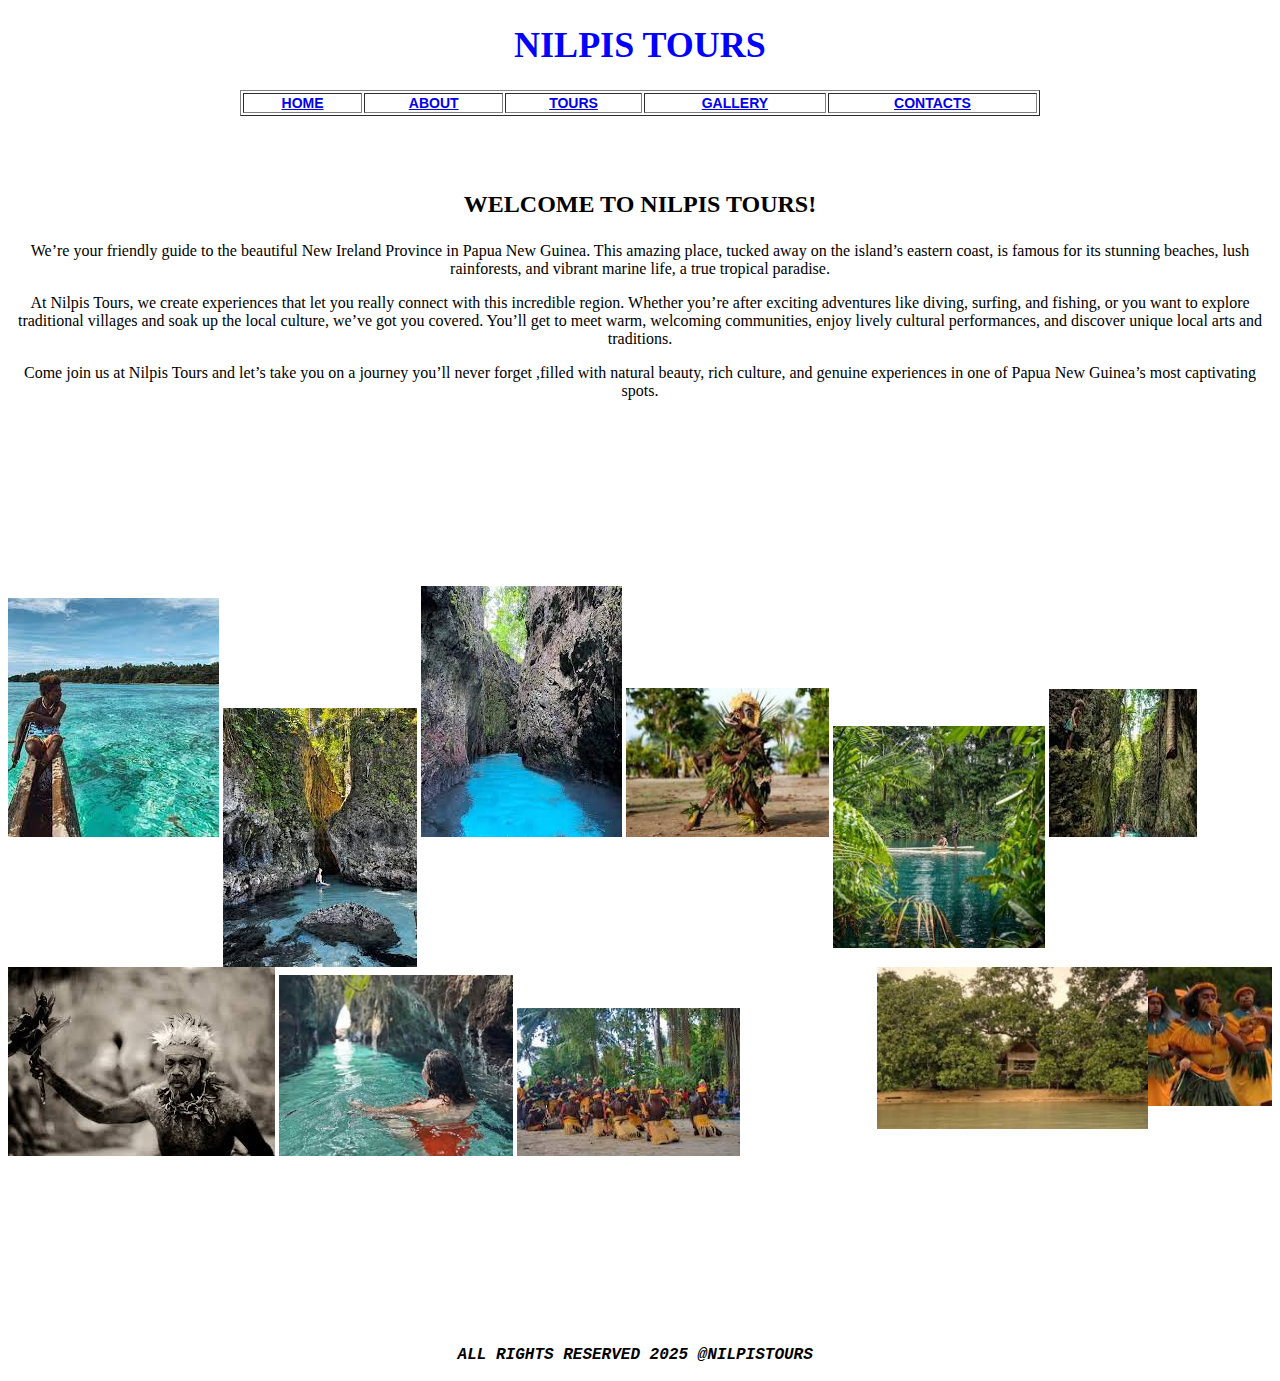
<file: index.html>
<!DOCTYPE html PUBLIC "-//W3C//DTD XHTML 1.0 Transitional//EN" "http://www.w3.org/TR/xhtml1/DTD/xhtml1-transitional.dtd">
<html xmlns="http://www.w3.org/1999/xhtml">
<head>
<meta http-equiv="Content-Type" content="text/html; charset=utf-8" />
<title>Untitled Document</title>
<style type="text/css">
<!--
body,td,th {
	font-size: 24px;
	font-weight: bold;
}
body {
	background-repeat: repeat;
	text-align: left;
	font-size: 16px;
	font-weight: normal;
}
.LAYOUT {
	font-size: 10px;
}
.LAYOUT {
	font-size: 10px;
}
.LAYOUT td {
	font-size: 9px;
}
.L {
	font-size: 9px;
}
h1 {
	font-size: 36px;
	color: #00F;
}
h2 {
	font-size: 16px;
}
h3 {
	font-size: 24px;
}
.LAYOUT td {
	font-family: Arial Black, Gadget, sans-serif;
	font-size: 14px;
}
-->
</style></head>

<body>
<div align="center">
  <h1 align="center">NILPIS TOURS
  </h1>
</div>
<div align="center">
  <table width="800" border="1">
    <tr class="LAYOUT">
      <td><div align="center"><a href="index.html">HOME       </a></div></td>
      <td><div align="center"><a href="about.html">ABOUT</a></div></td>
      <td><div align="center"><a href="tours.html">TOURS      </a></div></td>
      <td><div align="center"><a href="gallery.html">GALLERY      </a></div></td>
      <td><div align="center"><a href="contacts.html">CONTACTS      </a></div></td>
    </tr>
  </table>
</div>
<h3>&nbsp;</h3>
<h3 align="center">WELCOME TO NILPIS TOURS!</h3>
<p align="center"> We’re your friendly guide to the beautiful New Ireland Province in Papua New Guinea. This amazing place, tucked away on the island’s eastern coast, is famous for its stunning beaches, lush rainforests, and vibrant marine life, a true tropical paradise.</p>
<p align="center" data-start="380" data-end="780">At Nilpis Tours, we create experiences that let you really connect with this incredible region. Whether you’re after exciting adventures like diving, surfing, and fishing, or you want to explore traditional villages and soak up the local culture, we’ve got you covered. You’ll get to meet warm, welcoming communities, enjoy lively cultural performances, and discover unique local arts and traditions.</p>
<p align="center" data-start="782" data-end="983">Come join us at Nilpis Tours and let’s take you on a journey you’ll never forget ,filled with natural beauty, rich culture, and genuine experiences in one of Papua New Guinea’s most captivating spots.</p>
<p align="center" data-start="782" data-end="983">&nbsp;</p>
<p align="center" data-start="782" data-end="983">&nbsp;</p>
<p align="center" data-start="782" data-end="983">&nbsp;</p>
<p align="center" data-start="782" data-end="983">&nbsp;</p>
<p>&nbsp;</p>
<p><img src="images/CANOE.jfif" width="211" height="239" alt="" /> <img src="images/CANYON5.jfif" alt="canyon" width="194" height="259" align="middle" /> <img src="images/CANYON4.jfif" width="201" height="251" alt="canyon2" /> <img src="images/dance2.jfif" width="203" height="149" alt="dancetribe" /> <img src="images/lake.jfif" alt="river" width="212" height="222" align="middle" /> <img src="images/CANYON.jfif" width="148" height="148" alt="CANYON2" />   <img src="images/tribe.jfif" width="267" height="189" alt="TRIBE" /><img src="images/dance.jfif" alt="DANCE3" width="124" height="139" align="right" /><img src="images/windhose.jfif" alt="tree house" width="271" height="162" align="right" /> <img src="images/CANYON2.jfif" width="234" height="181" alt="canyon" /> <img src="images/atire.jfif" width="223" height="148" alt="att" /> </p>
<p>&nbsp;</p>
<p>&nbsp;</p>
<p>&nbsp;</p>
<p>&nbsp;</p>
<p>&nbsp;</p>
<div align="center">
	<footer>
  <pre><em><strong>ALL RIGHTS RESERVED 2025 @NILPISTOURS</strong></em> </pre>
</footer>
</div>
</body>
</html>
</file>
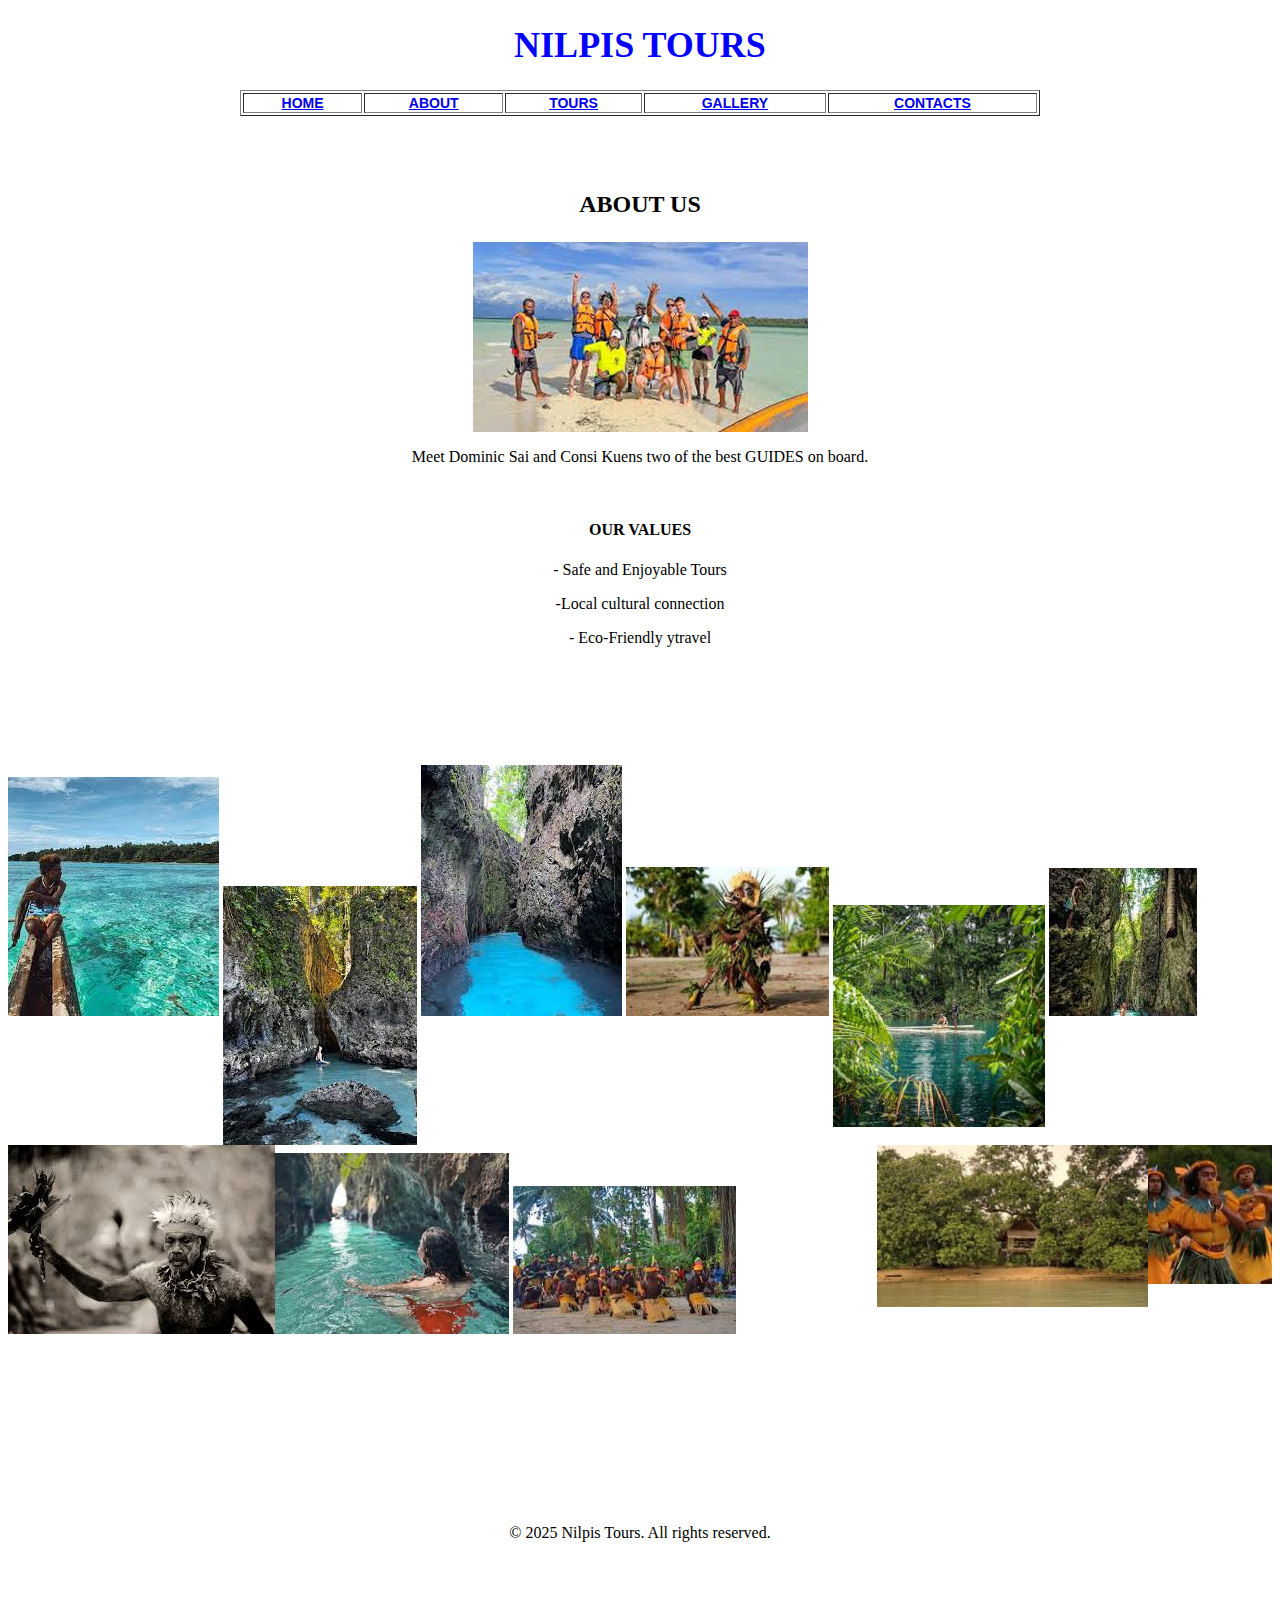
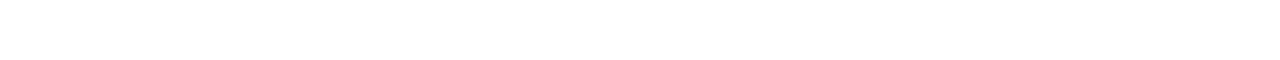
<file: about.html>
<!DOCTYPE html PUBLIC "-//W3C//DTD XHTML 1.0 Transitional//EN" "http://www.w3.org/TR/xhtml1/DTD/xhtml1-transitional.dtd">
<html xmlns="http://www.w3.org/1999/xhtml">
<head>
<meta http-equiv="Content-Type" content="text/html; charset=utf-8" />
<title>Untitled Document</title>
<style type="text/css">
<!--
body,td,th {
	font-size: 24px;
	font-weight: bold;
}
body {
	background-repeat: repeat;
	text-align: left;
	font-size: 16px;
	font-weight: normal;
}
.LAYOUT {
	font-size: 10px;
}
.LAYOUT {
	font-size: 10px;
}
.LAYOUT td {
	font-size: 9px;
}
.L {
	font-size: 9px;
}
h1 {
	font-size: 36px;
	color: #00F;
}
h2 {
	font-size: 16px;
}
h3 {
	font-size: 24px;
}
.LAYOUT td {
	font-family: Arial Black, Gadget, sans-serif;
	font-size: 14px;
}
-->
</style></head>

<body>
<div align="center">
  <h1 align="center">NILPIS TOURS
  </h1>
</div>
<div align="center">
  <table width="800" border="1">
    <tr class="LAYOUT">
      <td><div align="center"><a href="index.html">HOME       </a></div></td>
      <td><div align="center"><a href="about.html">ABOUT</a></div></td>
      <td><div align="center"><a href="tours.html">TOURS      </a></div></td>
      <td><div align="center"><a href="gallery.html">GALLERY      </a></div></td>
      <td><div align="center"><a href="contacts.html">CONTACTS      </a></div></td>
    </tr>
  </table>
</div>
<h3>&nbsp;</h3>
<h3 align="center">ABOUT US </h3>
<p align="center"><img src="images/tourguides.jfif" width="335" height="190" alt="tourg" /></p>
<p align="center">Meet Dominic Sai and Consi Kuens two of the best GUIDES on board.</p>
<p align="center">&nbsp;</p>
<h4 align="center">OUR VALUES</h4>
<p align="center">- Safe and Enjoyable Tours</p>
<p align="center">-Local cultural connection</p>
<p align="center">- Eco-Friendly ytravel</p>
<p align="center">&nbsp;</p>
<p align="center">&nbsp;</p>
<p>&nbsp;</p>
<p><img src="images/CANOE.jfif" width="211" height="239" alt="" /> <img src="images/CANYON5.jfif" alt="canyon" width="194" height="259" align="middle" /> <img src="images/CANYON4.jfif" width="201" height="251" alt="canyon2" /> <img src="images/dance2.jfif" width="203" height="149" alt="dancetribe" /> <img src="images/lake.jfif" alt="river" width="212" height="222" align="middle" /> <img src="images/CANYON.jfif" width="148" height="148" alt="CANYON2" /> <img src="images/tribe.jfif" width="267" height="189" alt="TRIBE" /><img src="images/dance.jfif" alt="DANCE3" width="124" height="139" align="right" /><img src="images/windhose.jfif" alt="tree house" width="271" height="162" align="right" /><img src="images/CANYON2.jfif" width="234" height="181" alt="canyon" /> <img src="images/atire.jfif" width="223" height="148" alt="att" /></p>
<p>&nbsp;</p>
<p>&nbsp;</p>
<p>&nbsp;</p>
<p>&nbsp;</p>
<p>&nbsp;</p>
<div align="center">
	<footer>
  <p align="center">© 2025 Nilpis Tours. All rights reserved.</p>
</footer>
</div>
<p align="center">&nbsp;</p>
<p align="center">&nbsp;</p>
<p>&nbsp; </p>
</body>
</html>
</file>
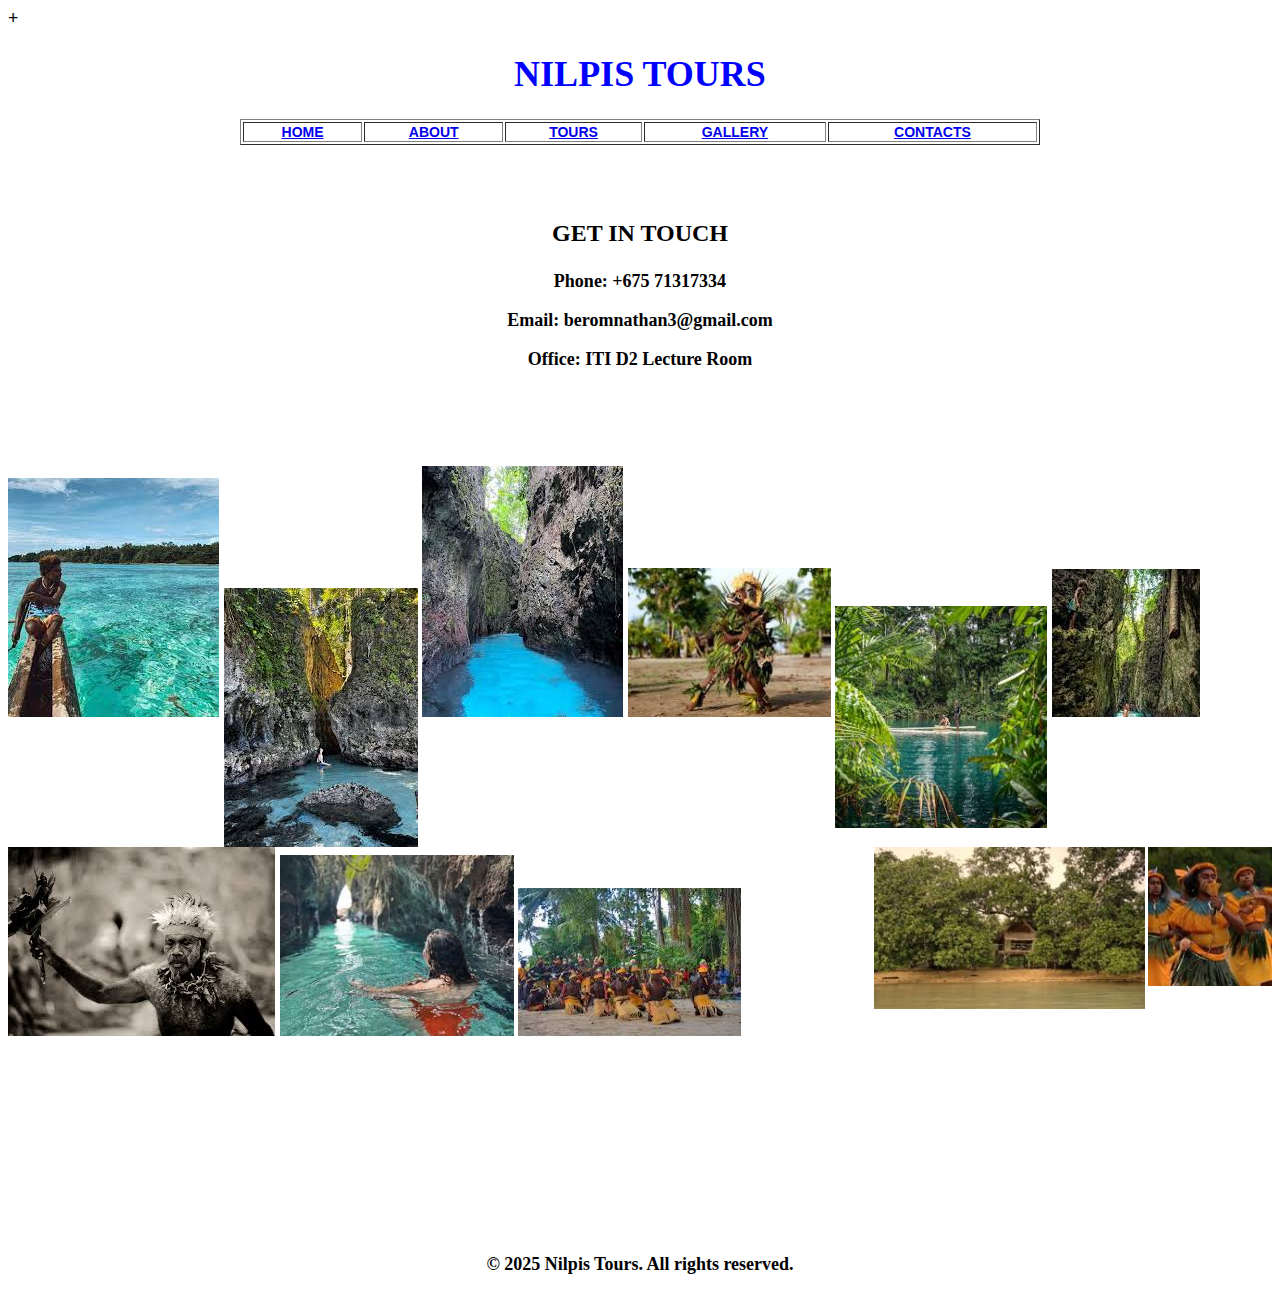
<file: contacts.html>
+<!DOCTYPE html PUBLIC "-//W3C//DTD XHTML 1.0 Transitional//EN" "http://www.w3.org/TR/xhtml1/DTD/xhtml1-transitional.dtd">
<html xmlns="http://www.w3.org/1999/xhtml">
<head>
<meta http-equiv="Content-Type" content="text/html; charset=utf-8" />
<title>Untitled Document</title>
<style type="text/css">
<!--
body,td,th {
	font-size: 16px;
	font-weight: bold;
}
body {
	background-repeat: repeat;
	text-align: left;
	font-size: 18px;
}
.LAYOUT {
	font-size: 10px;
}
.LAYOUT {
	font-size: 10px;
}
.LAYOUT td {
	font-size: 9px;
}
.L {
	font-size: 9px;
}
h1 {
	font-size: 36px;
	color: #00F;
}
h2 {
	font-size: 16px;
}
h3 {
	font-size: 24px;
}
.LAYOUT td {
	font-family: Arial Black, Gadget, sans-serif;
	font-size: 14px;
}
.g {
	font-size: 16px;
}
.g1 {	font-size: 10px;
}
-->
</style></head>

<body> 
<div align="center">
  <h1 align="center">NILPIS TOURS
  </h1>
</div>
<div align="center">
  <table width="800" border="1">
    <tr class="LAYOUT">
      <td><div align="center"><a href="index.html">HOME       </a></div></td>
      <td><div align="center"><a href="about.html">ABOUT</a></div></td>
      <td><div align="center"><a href="tours.html">TOURS      </a></div></td>
      <td><div align="center"><a href="gallery.html">GALLERY      </a></div></td>
      <td><div align="center"><a href="contacts.html">CONTACTS      </a></div></td>
    </tr>
  </table>
</div>
<h3>&nbsp;</h3>
<h3 align="center">GET IN TOUCH</h3>
<p align="center">Phone: +675 71317334</p>
<p align="center">Email: beromnathan3@gmail.com</p>
<p align="center">Office: ITI D2 Lecture Room</p>
<p align="center">&nbsp;</p>
<p align="center">&nbsp;</p>
</section>


<p>
<p><img src="images/CANOE.jfif" width="211" height="239" alt="" /> <img src="images/CANYON5.jfif" alt="canyon" width="194" height="259" align="middle" /> <img src="images/CANYON4.jfif" width="201" height="251" alt="canyon2" /> <img src="images/dance2.jfif" width="203" height="149" alt="dancetribe" /> <img src="images/lake.jfif" alt="river" width="212" height="222" align="middle" /> <img src="images/CANYON.jfif" width="148" height="148" alt="CANYON2" /> <img src="images/tribe.jfif" width="267" height="189" alt="TRIBE" /><img src="images/dance.jfif" alt="DANCE3" width="124" height="139" align="right" /><img src="images/windhose.jfif" alt="tree house" width="271" height="162" align="right" /> <img src="images/CANYON2.jfif" width="234" height="181" alt="canyon" /> <img src="images/atire.jfif" width="223" height="148" alt="att" /></p>
<p>&nbsp;</p>
<p>&nbsp;</p>
<p>&nbsp;</p>
<p>&nbsp;</p>
<p>&nbsp;</p>
<div align="center">
	<footer>
  <p align="center">© 2025 Nilpis Tours. All rights reserved.</p	>
</footer>
</body>
</html>
</file>
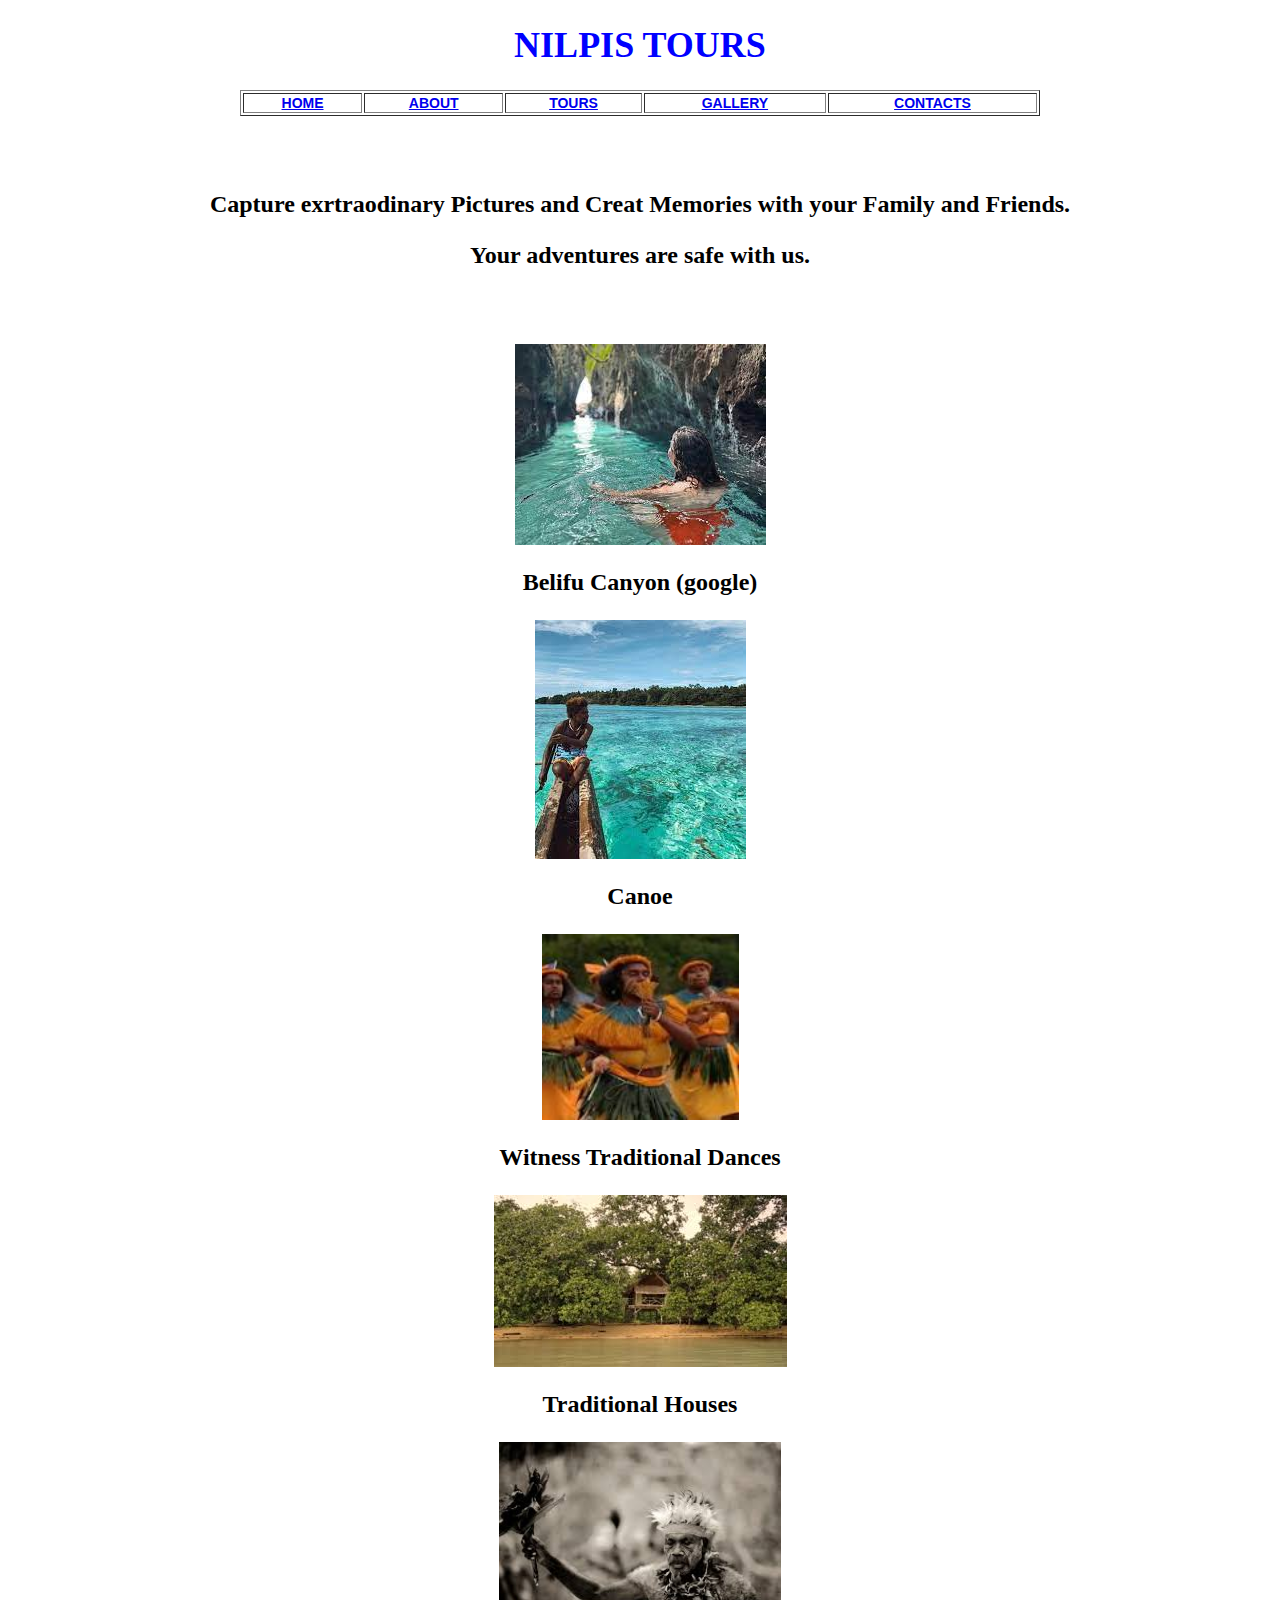
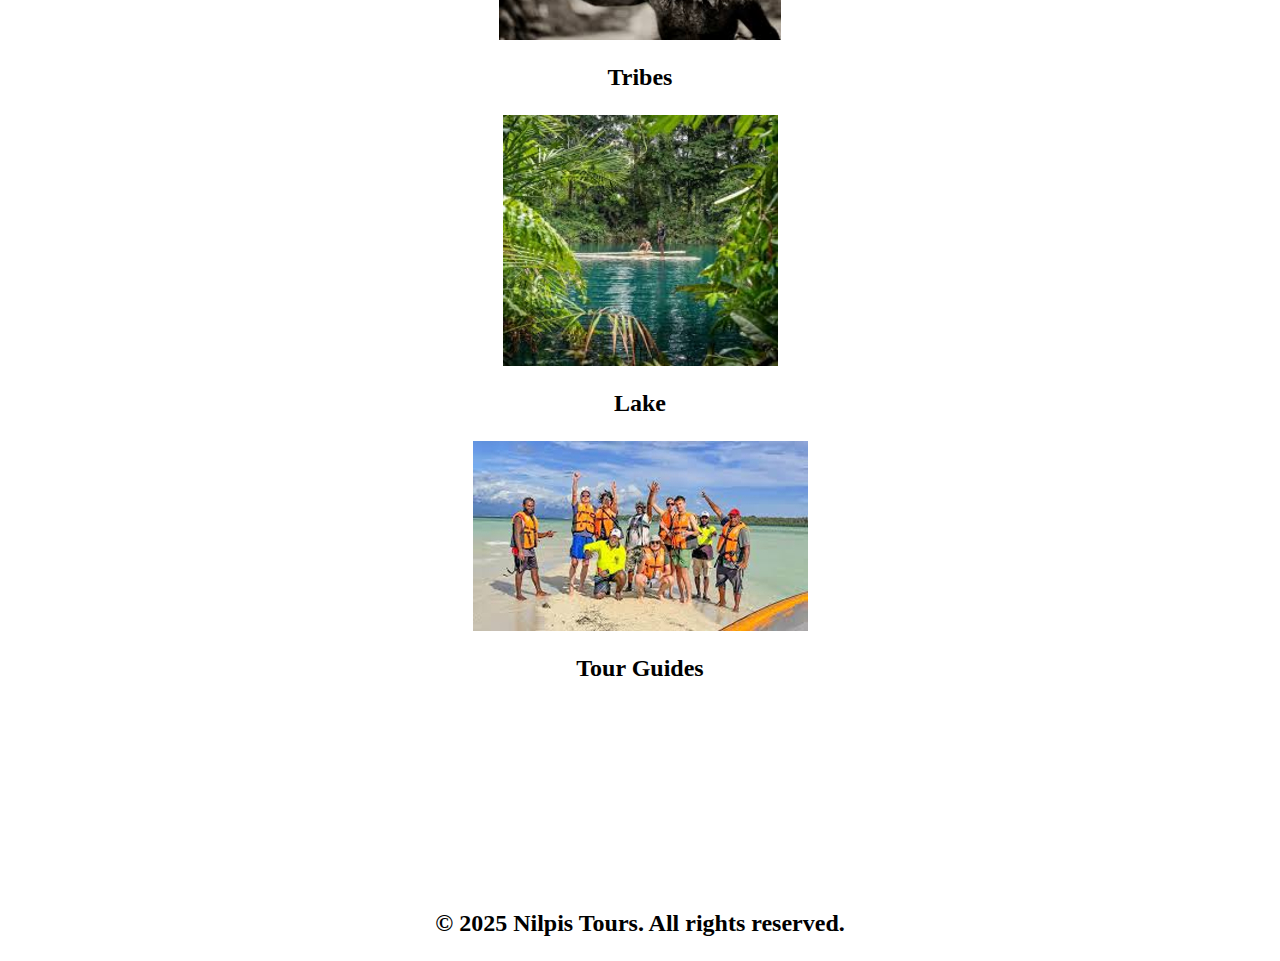
<file: gallery.html>
<!DOCTYPE html PUBLIC "-//W3C//DTD XHTML 1.0 Transitional//EN" "http://www.w3.org/TR/xhtml1/DTD/xhtml1-transitional.dtd">
<html xmlns="http://www.w3.org/1999/xhtml">
<head>
<meta http-equiv="Content-Type" content="text/html; charset=utf-8" />
<title>Untitled Document</title>
<style type="text/css">
<!--
body,td,th {
	font-size: 24px;
	font-weight: bold;
}
body {
	background-repeat: repeat;
	text-align: left;
}
.LAYOUT {
	font-size: 10px;
}
.LAYOUT {
	font-size: 10px;
}
.LAYOUT td {
	font-size: 9px;
}
.L {
	font-size: 9px;
}
h1 {
	font-size: 36px;
	color: #00F;
}
h2 {
	font-size: 16px;
}
h3 {
	font-size: 24px;
}
.LAYOUT td {
	font-family: Arial Black, Gadget, sans-serif;
	font-size: 14px;
}
-->
</style></head>

<body>
<div align="center">
  <h1 align="center">NILPIS TOURS
  </h1>
</div>
<div align="center">
  <table width="800" border="1">
    <tr class="LAYOUT">
      <td><div align="center"><a href="index.html">HOME       </a></div></td>
      <td><div align="center"><a href="about.html">ABOUT</a></div></td>
      <td><div align="center"><a href="tours.html">TOURS      </a></div></td>
      <td><div align="center"><a href="gallery.html">GALLERY      </a></div></td>
      <td><div align="center"><a href="contacts.html">CONTACTS      </a></div></td>
    </tr>
  </table>
</div>
<h3>&nbsp;</h3>
<h3 align="center">Capture exrtraodinary Pictures and Creat Memories with your Family and Friends.</h3>
<p align="center">Your adventures are safe with us.</p>
<p>&nbsp;</p>
<p align="center"><img src="images/CANYON2.jfif" width="251" height="201" /> </p>
<p align="center">Belifu Canyon (google)</p>
<p align="center"><img src="images/CANOE.jfif" width="211" height="239" /></p>
<p align="center">Canoe</p>
<p align="center"><img src="images/dance.jfif" width="197" height="186" /></p>
<p align="center">Witness Traditional Dances</p>
<p align="center"><img src="images/windhose.jfif" width="293" height="172" /></p>
<p align="center">Traditional Houses</p>
<p align="center"><img src="images/tribe.jfif" width="282" height="198" /></p>
<p align="center">Tribes </p>
<p align="center"><img src="images/lake.jfif" width="275" height="251" /></p>
<p align="center">Lake </p>
<p align="center"><img src="images/tourguides.jfif" width="335" height="190" /></p>
<p align="center">Tour Guides</p>
<p align="center">&nbsp;</p>
<p align="center">&nbsp;</p>
<p align="center">&nbsp;</p>
<p align="center">&nbsp;</p>


<footer>
  <p align="center">© 2025 Nilpis Tours. All rights reserved.</p>
</footer>
</body>
</html>
</file>
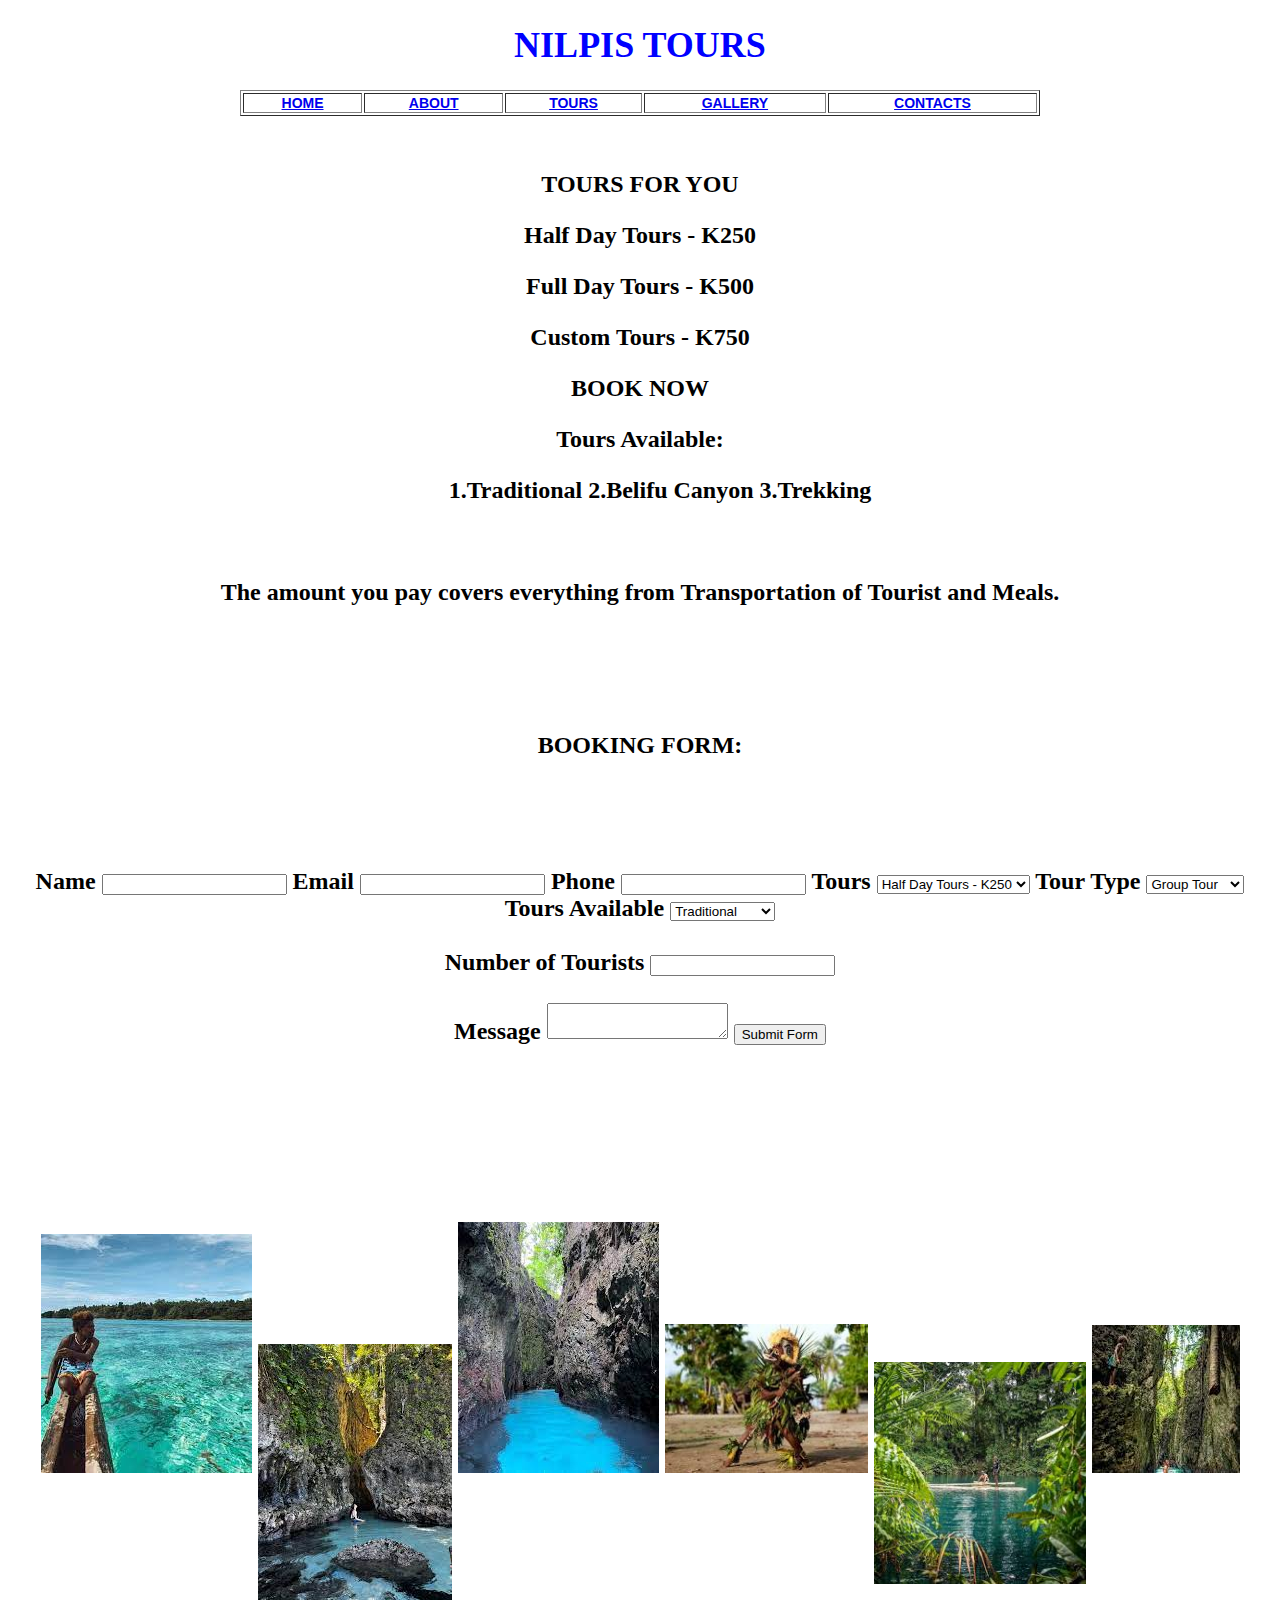
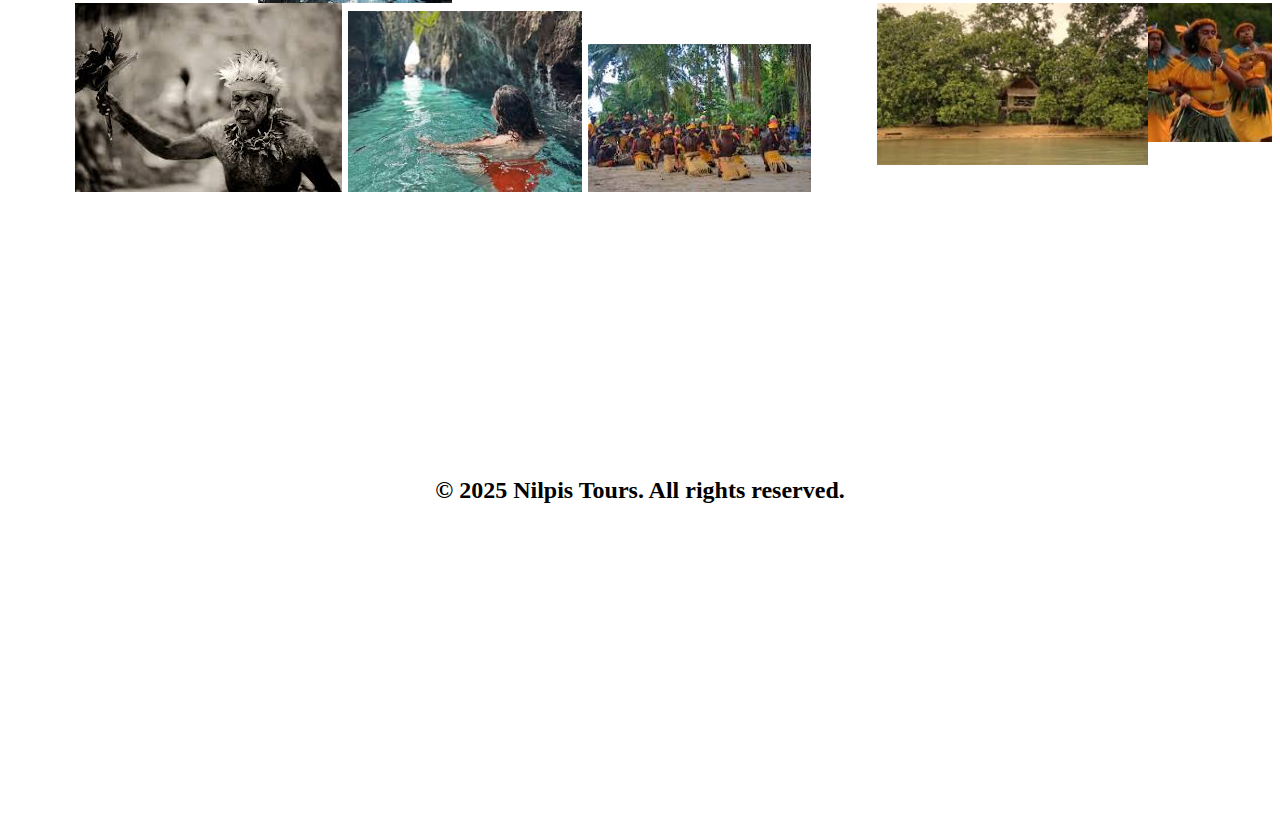
<file: tours.html>
<!DOCTYPE html PUBLIC "-//W3C//DTD XHTML 1.0 Transitional//EN" "http://www.w3.org/TR/xhtml1/DTD/xhtml1-transitional.dtd">
<html xmlns="http://www.w3.org/1999/xhtml">
<head>
<meta http-equiv="Content-Type" content="text/html; charset=utf-8" />
<title>Untitled Document</title>
<style type="text/css">
<!--
body,td,th {
	font-size: 24px;
	font-weight: bold;
}
body {
	background-repeat: repeat;
	text-align: left;
}
.LAYOUT {
	font-size: 10px;
}
.LAYOUT {
	font-size: 10px;
}
.LAYOUT td {
	font-size: 9px;
}
.L {
	font-size: 9px;
}
h1 {
	font-size: 36px;
	color: #00F;
}
h2 {
	font-size: 16px;
}
h3 {
	font-size: 24px;
}
.LAYOUT td {
	font-family: Arial Black, Gadget, sans-serif;
	font-size: 14px;
}
.g {	font-size: 16px;
}
-->
</style></head>

<body>
<div align="center">
  <h1 align="center">NILPIS TOURS
  </h1>
</div>
<div align="center">
  <table width="800" border="1">
    <tr class="LAYOUT">
      <td><div align="center"><a href="index.html">HOME       </a></div></td>
      <td><div align="center"><a href="about.html">ABOUT</a></div></td>
      <td><div align="center"><a href="tours.html">TOURS      </a></div></td>
      <td><div align="center"><a href="gallery.html">GALLERY      </a></div></td>
      <td><div align="center"><a href="contacts.html">CONTACTS      </a></div></td>
    </tr>
  </table>
</div>
<h2 align="center">&nbsp; </h2>
<p align="center">TOURS FOR YOU</p>
<p align="center">Half Day Tours - K250</p>
<p align="center">Full Day Tours - K500</p>
<p align="center">Custom Tours - K750</p>
<h3 align="center">BOOK NOW</h3>
<p align="center">Tours Available:</p>
<ul align="center">
  1.Traditional
  2.Belifu Canyon
  3.Trekking
</ul>
</div>



<p align="center">&nbsp;</p>
<p align="center"><strong align="center">The amount you pay covers everything from Transportation of Tourist and Meals.</strong></p>
<p align="center">&nbsp;</p>
<p align="center">&nbsp;</p>
<p align="center">BOOKING FORM:</p>
<p align="center">&nbsp;</p>
<p align="center" class="g">&nbsp;</p>
<div align="center">
<form action="https://api.web3forms.com/submit" method="POST">

    <!-- Replace with your Access Key -->
    <input type="hidden" name="access_key" value="75a1c1a6-861c-495b-a630-0db59e7e00b2">

    <!-- Form Inputs. Each input must have a name="" attribute -->
   Name <input type="text" name="name" required>  
      Email <input type="email" name="email" required>
    Phone <input type="text" name="phone" required> 
    Tours <select name="tours" required>
        <option value="">Half Day Tours - K250</option>
        <option value="full_day">Full Day Tours - K500</option>
        <option value="custom_tour">Custom Tour</option>
    </select>
    Tour Type <select name="tour_type" required>
      <option value="group">Group Tour</option>
      <option value="private">Private Tour</option>
      <option value="custom">Custom Tour</option>
    </select>
    Tours Available <select name="tours_available" required>
        <option value="Traditional">Traditional</option>
        <option value="Belifu Canyon">Belifu Canyon</option>
        <option value="Trekking">Trekking</option>
    </select>
<br/>
<br/>

    Number of Tourists <input type="text" name="number_of_tourists" required>
    <br/>
    <br/>
    Message <textarea name="message" required> </textarea>

    <!-- Honeypot Spam Protection -->
    <input type="checkbox" name="botcheck" class="hidden" style="display: none;">

    <!-- Custom Confirmation / Success Page -->
    <!-- <input type="hidden" name="redirect" value="https://mywebsite.com/thanks.html"> -->

    <button type="submit">Submit Form</button>
</div>
</form>



  <div align="center">
<p>&nbsp;</p>
<p>&nbsp;</p>
<p>&nbsp;</p>
<p><img src="images/CANOE.jfif" width="211" height="239" alt="" /> <img src="images/CANYON5.jfif" alt="canyon" width="194" height="259" align="middle" /> <img src="images/CANYON4.jfif" width="201" height="251" alt="canyon2" /> <img src="images/dance2.jfif" width="203" height="149" alt="dancetribe" /> <img src="images/lake.jfif" alt="river" width="212" height="222" align="middle" /> <img src="images/CANYON.jfif" width="148" height="148" alt="CANYON2" /> <img src="images/tribe.jfif" width="267" height="189" alt="TRIBE" /><img src="images/dance.jfif" alt="DANCE3" width="124" height="139" align="right" /><img src="images/windhose.jfif" alt="tree house" width="271" height="162" align="right" /> <img src="images/CANYON2.jfif" width="234" height="181" alt="canyon" /> <img src="images/atire.jfif" width="223" height="148" alt="att" /></p>
<p>&nbsp;</p>
<p>&nbsp;</p>
<p>&nbsp;</p>
<p>&nbsp;</p>
<p>&nbsp;</p>
<div align="center">
<footer>
  <p align="center">© 2025 Nilpis Tours. All rights reserved.</p>
</footer>
<p>&nbsp;</p>
<p>&nbsp;</p>
<p align="center">&nbsp;</p>
<p>&nbsp;</p>
<p>&nbsp;</p>
<p>&nbsp;</p>

</body>
</html>
</file>
